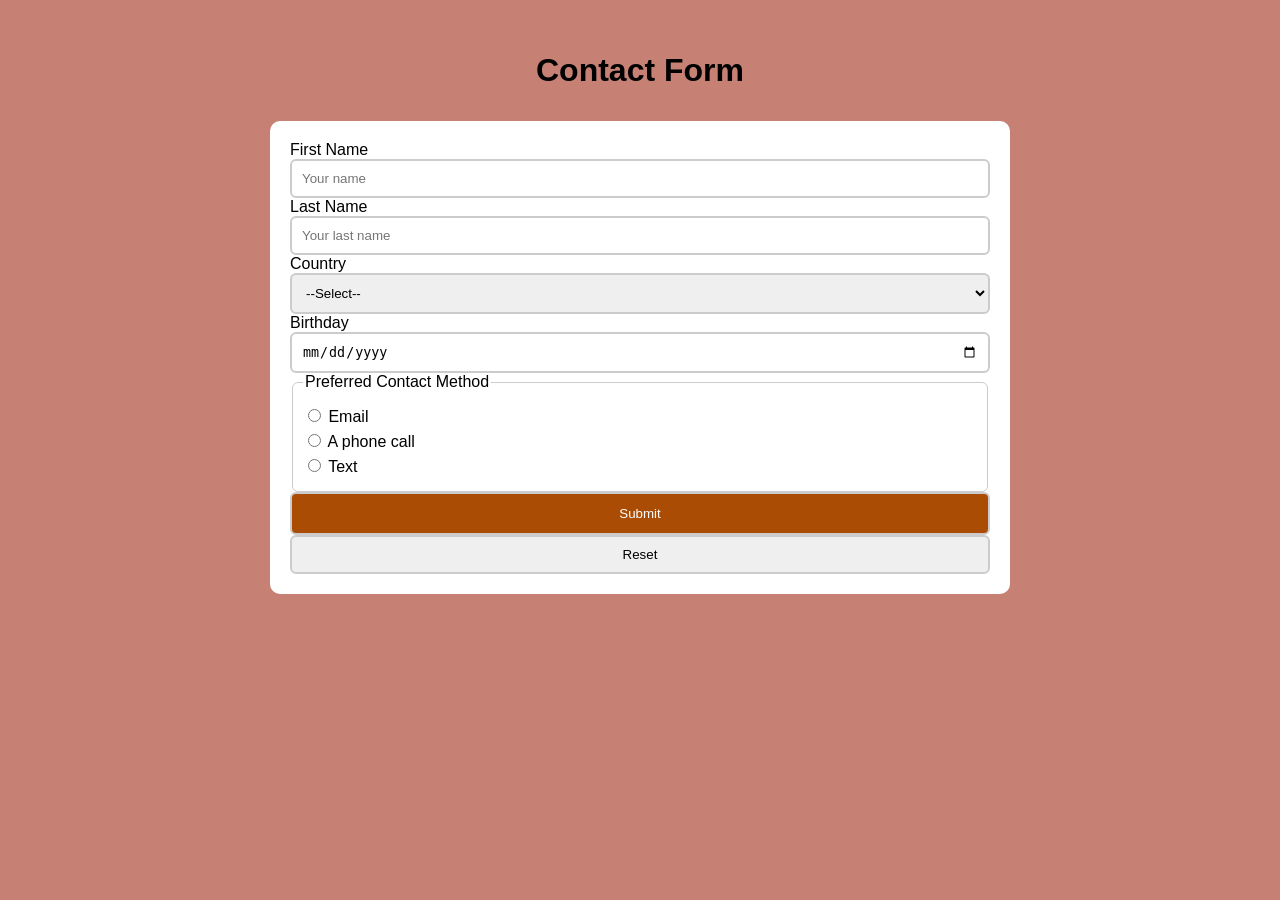
<file: form/ContactStart.html>
<!-- Allison Hanna Forms-->
<!DOCTYPE html>
<html>
<head>
<meta name="viewport" content="width=device-width, initial-scale=1">
<link rel="stylesheet" href="styleContactStart.css">
</head>

<body>

<h3>Contact Form</h3>

<div class="container">
     
 <!-- The first and second most important lines in this page :) -->
<form method="post" action="https://webdevbasics.net/scripts/demo.php">

  <label for="fname">First Name</label>
  <input type="text" id="fname" name="firstname" placeholder="Your name" required>

  <label for="lname">Last Name</label>
  <input type="text" id="lname" name="lastname" placeholder="Your last name" required>

  <label for="country">Country</label>
  <select id="country" name="country" required>
    <option value="">--Select--</option>
    <option value="usa">USA</option>
    <option value="canada">Canada</option>
    <option value="canada">France</option>
    <option value="canada">Mexico</option>
     <!--This is a link to a HUGE list of countries to add if you want -- https://gist.github.com/danrovito/977bcb97c9c2dfd3398a-->
  
    </select>

  <label for="birthday">Birthday</label>
  <input type="date" id="birthday" name="birthday" required>

  <!-- RADIO GROUP -->
  <fieldset class="radio-group">
    <legend>Preferred Contact Method</legend>

    <label>
      <input type="radio" name="contact" value="email" required>
      Email
    </label>

    <label>
      <input type="radio" name="contact" value="phone">
      A phone call
    </label>

    <label>
      <input type="radio" name="contact" value="phone">
      Text
    </label>

  </fieldset>

  <input type="submit" value="Submit">
  <input type="reset" value="Reset">
  

</form>

</div>

</body>
</html>
</file>
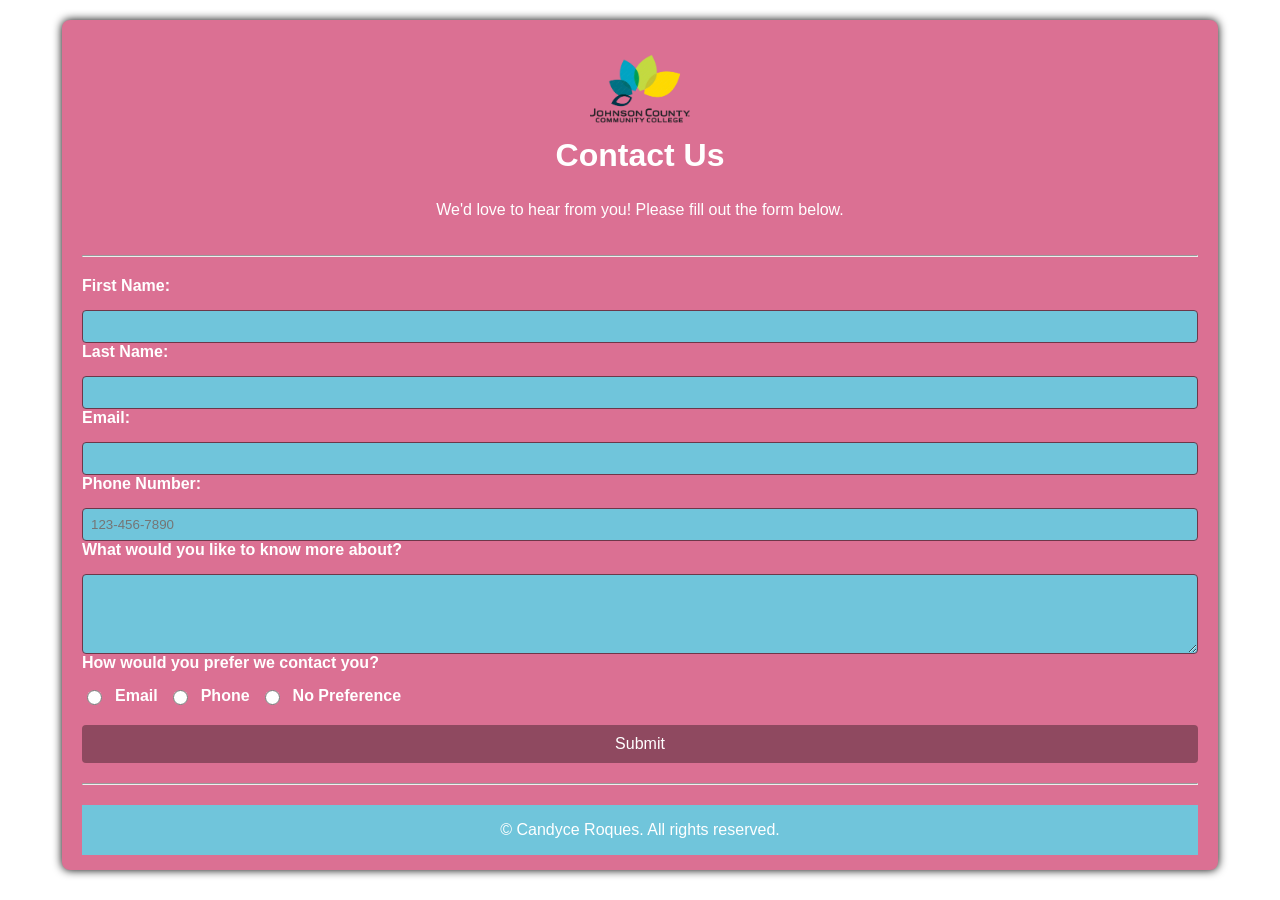
<file: wk10/contact.html>
<!-- Candyce Roques, April 13 2026 -->
<!DOCTYPE html>
<html lang="en">

<head>
    <meta charset="UTF-8">
    <meta name="viewport" content="width=device-width, initial-scale=1.0">
    <title>Contact Us</title>
    <link rel="stylesheet" href="styles.css">

</head>

<body>
    <div class="container">
        <header>
            <img src="logo.png" alt="JCCC logo">
            <h2>Contact Us</h2>
            <p>We'd love to hear from you! Please fill out the form below.</p>
        </header>
        <main>
            <hr>
            <form method="post" action="https://webdevbasics.net/scripts/demo.php">

                <div class="form-group">
                    <label for="firstName">First Name:</label>
                    <input type="text" id="firstName" name="firstName" required maxlength="30">
                </div>

                <div class="form-group">
                    <label for="lastName">Last Name:</label>
                    <input type="text" id="lastName" name="lastName" required maxlength="30">
                </div>

                <div class="form-group">
                    <label for="email">Email:</label>
                    <input type="email" id="email" name="email" required>
                </div>

                <div class="form-group">

                    <label for="phone">Phone Number:</label>
                    <input type="tel" id="phone" name="phone" placeholder="123-456-7890"
                        pattern="[0-9]{3}-[0-9]{3}-[0-9]{4}" required>
                </div>

                <div class="form-group">
                    <label for="learnMore">What would you like to know more about?</label>
                    <textarea id="learnMore" name="learnMore" maxlength="500"></textarea>
                </div>

                <div class="form-group">
                    <label>How would you prefer we contact you?</label>
                    <div class="contact-options">
                        <input type="radio" id="contactEmail" name="contactPreference" value="email" required>
                        <label for="contactEmail">Email</label>
                        <input type="radio" id="contactPhone" name="contactPreference" value="phone">
                        <label for="contactPhone">Phone</label>
                        <input type="radio" id="noPreference" name="contactPreference" value="no_preference">
                        <label for="noPreference">No Preference</label>
                    </div>
                </div>
                <div class="form-group">
                    <button type="submit">Submit</button>
                </div>
            </form>
            <hr>
        </main>
        <footer>
            <p>&copy; Candyce Roques. All rights reserved.</p>
        </footer>
    </div>
</body>

</html>
</file>
<file: form/styleContactStart.css>
/* Allison Hanna 04/13/26 */

body {
  font-family: Arial, Helvetica, sans-serif;
  background-color: #c68174;
  margin: 0;
  padding: 20px;
}

/* CENTER FORM */
.container {
  max-width: 700px;
  margin: auto;
  background: white;
  padding: 20px;
  border-radius: 10px;
}

h3{
    text-align: center;
    font-size: 2em;
}

/* =========================
   MOBILE FIRST GRID
   ========================= */
form {
 display: flex; 
 flex-direction:column;
 flex-wrap: nowrap;
}
 
/* INPUTS */
input,
select {
  padding: 10px;
  border: 2px solid #ccc;
  border-radius: 6px;
}

/* =========================
   VALID / INVALID STYLES
   ========================= */

/* VALID INPUTS */
input:user-valid,
select:user-valid {
  background-color: #ccc;
  border-color: aquamarine;
}

/* INVALID INPUTS */
input:user-invalid,
select:user-invalid {
  background-color: #d2988d; /* light red */
  border-color: #e63946;
  /* Add a rule here. It could be font-color, font-size, font-weight, font-family */
}

/* RADIO GROUP */
.radio-group {
  border: 1px solid #ccc;
  padding: 10px;
  border-radius: 6px;
}

.radio-group label {
  display: block;
  margin: 5px 0;
}

/* SUBMIT BUTTON */
input[type="submit"] {
  background-color: #aa4c04;
  color: white;
  padding: 12px;
  border-radius: 6px;
  cursor: pointer;
}

/* ====================================
   DESKTOP UPGRADE for bigger screens
   ==================================== */
@media (min-width: 700px) {
  form {
    grid-template-columns: 1fr 1fr;
  }

  input[type="submit"] {
    grid-column: span 2;
  }

  .radio-group {
    grid-column: span 2;
  }
}
</file>
<file: wk10/styles.css>
/* Candyce Roques, April 13 2026 */
body {
    font-family: sans-serif;
    margin: 20px;
    background-color: #fff;
}

.container {
    background-color: #db7093;
    padding: 0 20px;
    border-radius: 8px;
    box-shadow: 0 0 10px #000;
    max-width: 90%;
    margin: 0 auto;
    display: grid;
    grid-template-columns: 1fr;
}

header {
    text-align: center;
    padding-top: 15px;
    border-bottom: 10px;
    margin-top: 20px;
}

header img {
    max-width: 100px;
    height: auto;
    margin-bottom: 10px;
}

h2 {
    margin-top: 0;
    font-size: 32px;
    text-align: center;
    color: #fff;
}

p {
    color: #fff;
}

.form-group {
    display: grid;
    gap: 10px;
}

label {
    display: block;
    margin-bottom: 5px;
    font-weight: bold;
    color: #fff;
}

input[type="text"],
input[type="email"],
input[type="tel"],
textarea {
    width: 100%;
    padding: 8px;
    border: 1px solid #6d3749;
    border-radius: 4px;
    box-sizing: border-box;
    background-color: #70c5db;
}

textarea {
    min-height: 80px;
}

.contact-options {
    display: flex;
    /* grid-template-columns: repeat(auto-fill, minmax(100px, 1fr)); */
    gap: 10px;
    margin-bottom: 15px;
}

input[type="radio"] {
    width: 15px;
    height: 15px;
}

button[type="submit"] {
    background-color: #8f4960;
    color: #fff;
    padding: 10px 15px;
    border: none;
    border-radius: 4px;
    cursor: pointer;
    font-size: 16px;
}

button[type="submit"]:hover {
    cursor: pointer;
    border: 2px solid #db8b70;
    padding: 8px 13px;
}

footer {
    text-align: center;
    text-align: center;
    background-color: #70c5db;
    margin-bottom: 15px;
}

input:user-valid,
select:user-valid,
textarea:user-valid {
    border-color: #6d3749;
    background-color: #70db7a;
}

input[type="text"]:focus,
input[type="email"]:focus,
input[type="tel"]:focus,
textarea:focus,
select:focus {
    background-color: #fff;
}

hr {
    margin: 20px 0;
}
</file>
